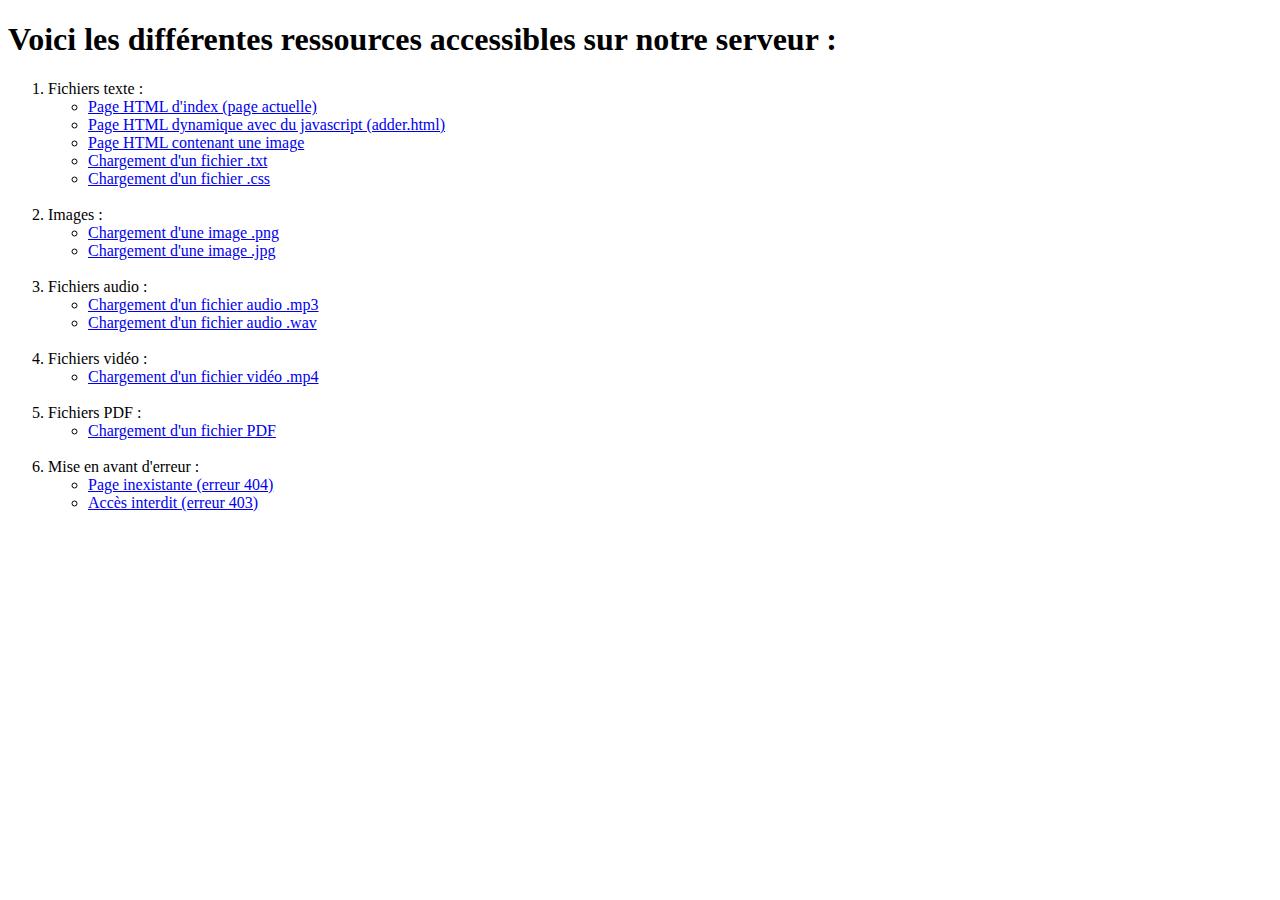
<file: doc/index.html>
<!DOCTYPE html>
<html>
    <head>
        <title> Mini serveur web </title>
        <meta charset="UTF-8">
    </head>
    <body>
        <h1> Voici les différentes ressources accessibles sur notre serveur : </h1>
        <ol>
            <li>Fichiers texte :</li>
            <ul>
                <li><a href="index.html">Page HTML d'index (page actuelle)</a></li>
                <li><a href="adder.html">Page HTML dynamique avec du javascript (adder.html)</a></li>
                <li><a href="image.html">Page HTML contenant une image</a></li>
                <li><a href="del.txt">Chargement d'un fichier .txt</a></li>
                <li><a href="styleError404.css">Chargement d'un fichier .css</a></li>
            </ul>
            </br>
            <li>Images :</li>
            <ul>
                <li><a href="images/appareil_photo.png">Chargement d'une image .png</a></li>
                <li><a href="images/minions.jpg">Chargement d'une image .jpg</a></li>
            </ul>
            </br>
            <li>Fichiers audio :</li>
            <ul>
                <li><a href="audio/Daft_Punk-Digital_Love.mp3">Chargement d'un fichier audio .mp3</a></li>
                <li><a href="audio/chant_de_marin.wav">Chargement d'un fichier audio .wav</a></li>
            </ul>
            </br>
            <li>Fichiers vidéo :</li>
            <ul>
                <li><a href="video/sample-mp4.mp4">Chargement d'un fichier vidéo .mp4</a></li>
            </ul>
            </br>
            <li>Fichiers PDF :</li>
            <ul>
                <li><a href="pdf/pdf-test.pdf">Chargement d'un fichier PDF</a></li>
            </ul>
            </br>
            <li>Mise en avant d'erreur :</li>
            <ul>
                <li><a href="inexistant.html">Page inexistante (erreur 404)</a></li>
                <li><a href="admin/password.txt">Accès interdit (erreur 403)</a></li>
            </ul>


        </ol>

    </body>
</html>
</file>
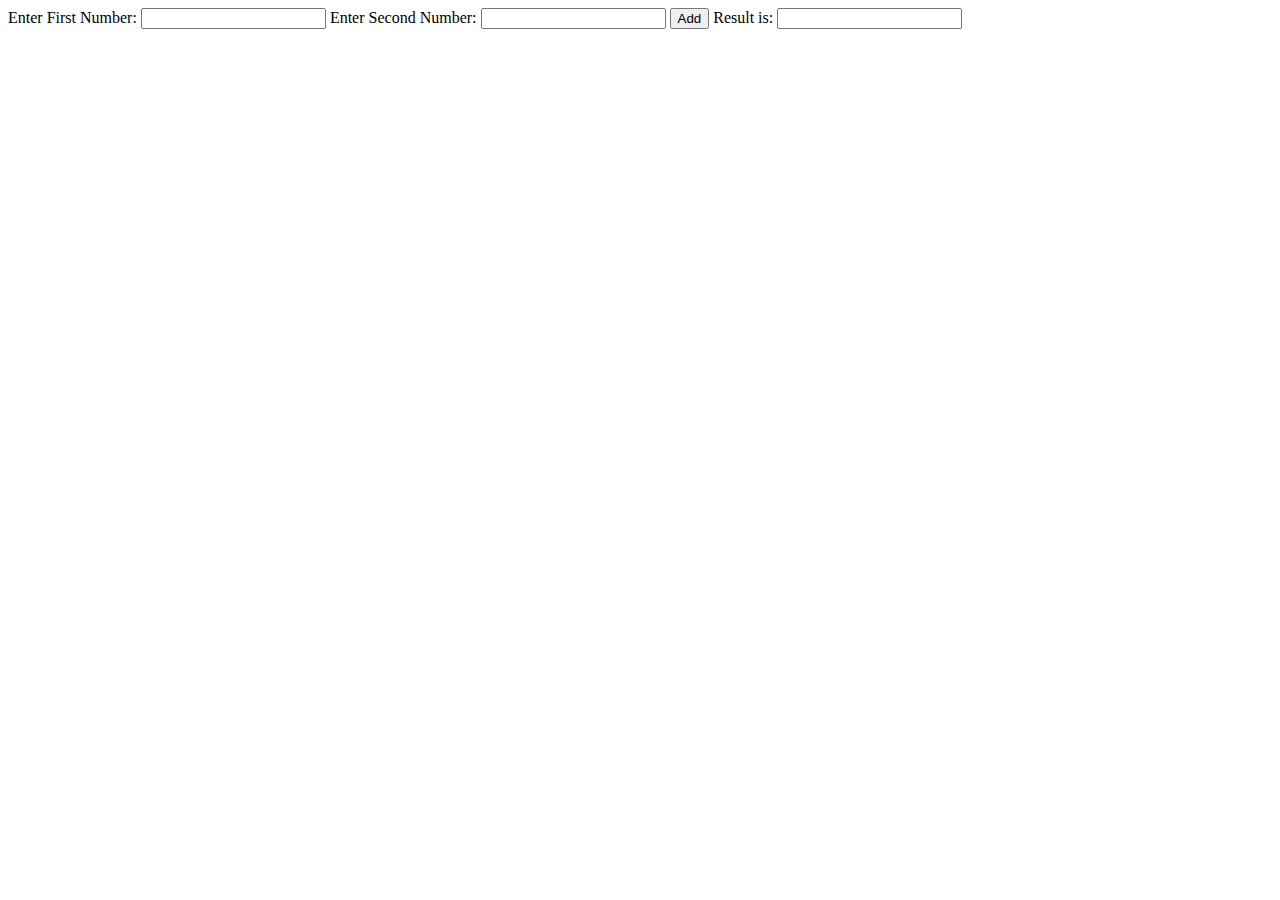
<file: doc/adder.html>
<!doctype html>
<html>

	<head>
		<title>Adding two numbers</title>
	</head>

	<body>
		Enter First Number: <input id="first">
		Enter Second Number: <input id="second">
		<button onclick="add()">Add</button>
		Result is: <input id="answer">

		<script>
			function add(){
			var a,b,c;
			a=Number(document.getElementById("first").value);
			b=Number(document.getElementById("second").value);
			c= a + b;
			document.getElementById("answer").value= c;
			}
		</script>

	</body>

</html>
</file>
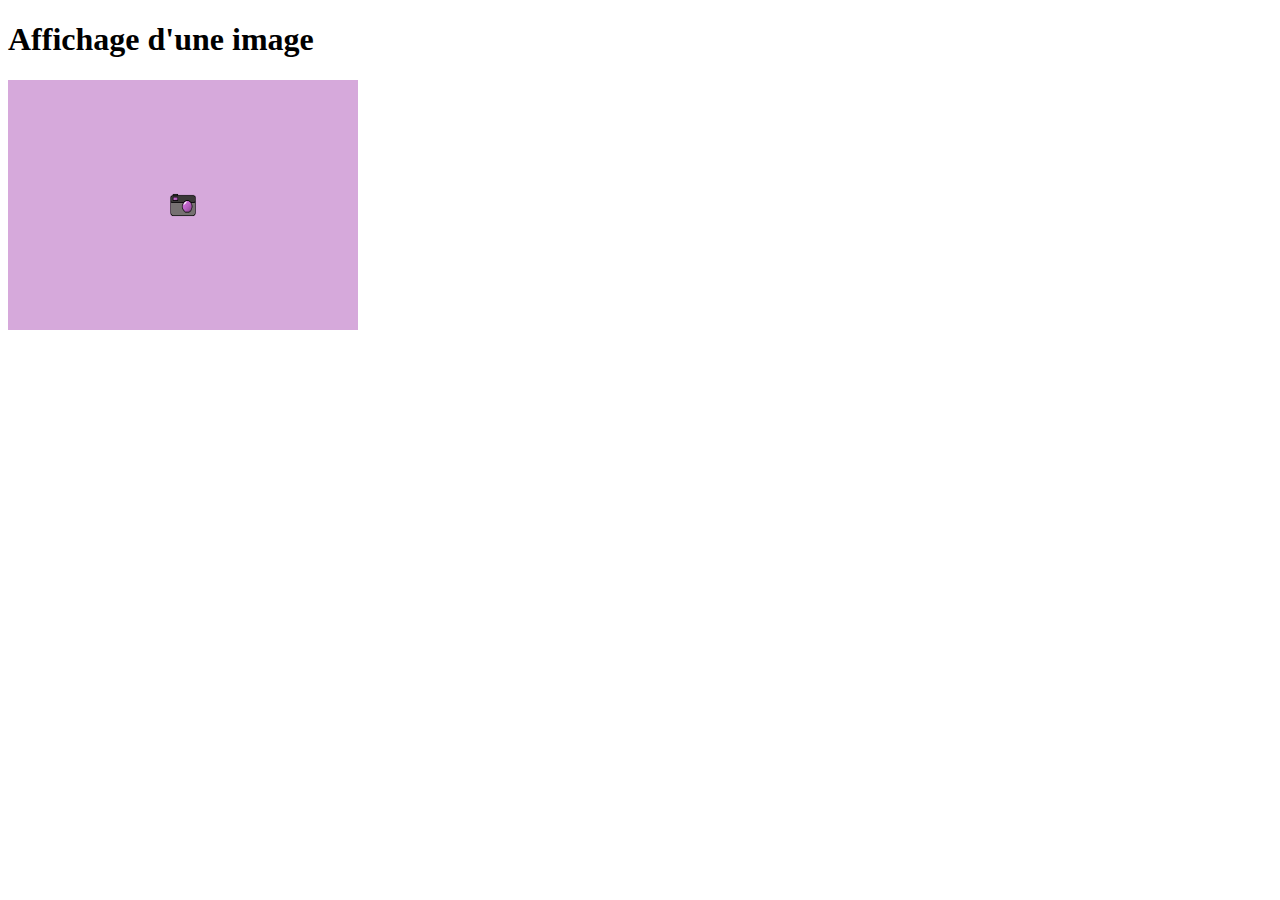
<file: doc/image.html>
<!DOCTYPE html>
<html>
<head>
    <title> Affichage d'une image </title>
    <meta charset="UTF-8">
</head>
<body>
<h1> Affichage d'une image </h1>
<img src="./images/appareil_photo.png" alt="photo" width="350px"  height="250px">

</body>
</html>
</file>
